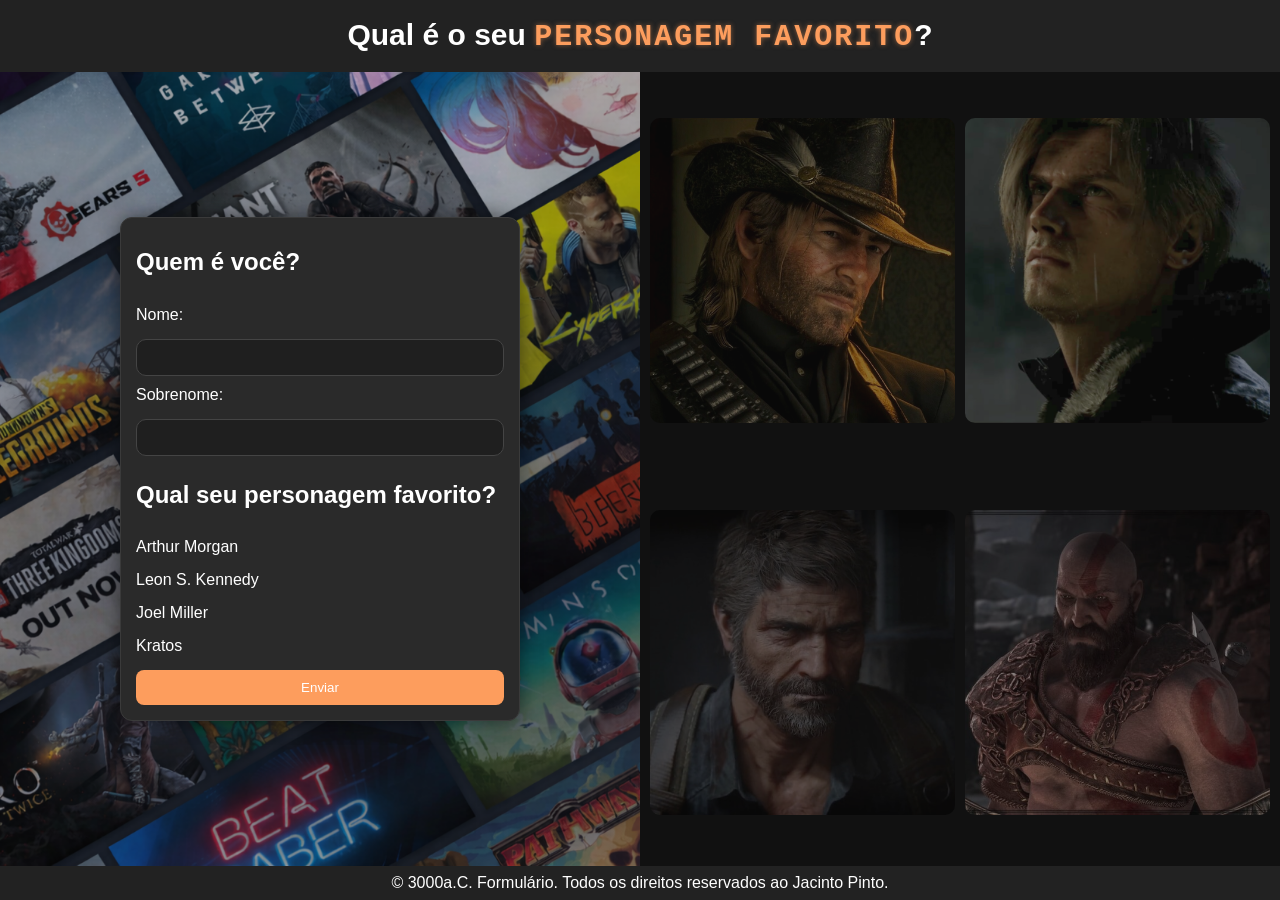
<file: ativ2.html>
<!DOCTYPE html>
<html>
    <head>
        <title>Formulário</title>
        <style>
            body {
                margin: 0;
                font-family: Arial, sans-serif;
                display: flex;
                flex-direction: column;
                min-height: 100vh;
                height: 100vh;
                overflow: hidden;
        }

            main {
                display: flex;
                flex: 1;
                background: #333;
                color: white;
                min-height: 0;
                overflow: hidden;
                
        }
            .esquerda {
                width: 50%;
                display: flex;
                justify-content: center;
                align-items: center;
                padding: 10px;
                height: 100%;
                background-image: url("image-steam.png");
                background-size: cover;
        }
            .direita {
                width: 50%;
                display: grid;
                grid-template-columns: 1fr 1fr;
                gap: 10px;
                padding: 10px;
                background: #111;
                height: 100%;
        }
            .direita img {
                width: 100%;
                border-radius: 10px;
                opacity: 0.5;
                transition: 0.2s;
                
        }
            .direita img:hover {
                transform: scale(1.05);
                transition: 0.2s;
                cursor: pointer;
        }        
            form {
                display: flex;
                flex-direction: column;
                gap: 10px;
                width: 400px;
                padding: 15px;
                background: #2a2a2a;
                border-radius: 12px;
                box-shadow: 0 0 20px rgba(0,0,0,0.5);
                border: 1px solid #3a3a3a;
                max-height: 100%;
                overflow: auto;
        }
            * {
                box-sizing: border-box;
        }

            header {
                text-align: center;
                padding: 8px;
                background: #222222;
                color: white;
                margin: 0;
        }
            strong {
                color: #fd9d5d;
                font-family: "Courier New", monospace;
                letter-spacing: 2px;
                text-shadow: 0 0 5px rgba(253, 157, 93, 0.5);
        }
            footer {
                text-align: center;
                padding: 8px;
                background: #222;
                color: white;
                margin: 0;
        }
            footer p {
                margin: 0;
        }
            input[type="text"] {
                width: 100%;
                padding: 10px;
                border: 1px solid #444;
                border-radius: 10px;
                background: #1f1f1f;
                color: white;
        }

            input[type="submit"] {
                padding: 10px;
                background: #fd9d5d;
                color: white;
                border: none;
                cursor: pointer;
                border-radius: 8px;
                transition: 0.2s;
        }
            input[type="submit"]:active {
                transform: scale(0.98);
        }
            label {
                margin-bottom: 5px;
        }
            label:hover {
                color: #fd9d5d;
                cursor: pointer;
        }
            input[type="radio"] {
                margin-right: 5px;
                display: none;
        }
            input[type="submit"]:hover {
                background: #d3702e;
        }
            h1 {
                font-size: 30px;
                margin: 10px 0;
        }

            h2 {
                font-size: 24px;
                margin-top: 15px;
        }
        
            .card input {
                display: none;
        }

            .card {
                display: flex;
                flex-direction: column;
                align-items: center;
                cursor: pointer;
                display: flex;
                justify-content: center;
        }

            .card img {
                width: 100%;
                border-radius: 10px;
                opacity: 0.5;
                transition: 0.2s;
                max-height: 400px;
                object-fit: contain;
        }
            .card input:checked + img {
                opacity: 1;
                transform: scale(1.05);
                box-shadow: 0 0 15px #fd9d5d;
        }

            #arthur:checked ~ .direita #img-arthur {
                opacity: 1;
                transform: scale(1.05);
                box-shadow: 0 0 15px #fd9d5d;
        }

            #leon:checked ~ .direita #img-leon {
                opacity: 1;
                transform: scale(1.05);
                box-shadow: 0 0 15px #fd9d5d;
        }

            #joel:checked ~ .direita #img-joel {
                opacity: 1;
                transform: scale(1.05);
                box-shadow: 0 0 15px #fd9d5d;
        }

            #kratos:checked ~ .direita #img-kratos {
                opacity: 1;
                transform: scale(1.05);
                box-shadow: 0 0 15px #fd9d5d;
        }

        </style>
    </head>
    <body>
        <header>
            <h1>Qual é o seu <strong>PERSONAGEM FAVORITO</strong>?</h1>
        </header>

        <main>

            <input type="radio" id="arthur" name="personagem">
            <input type="radio" id="leon" name="personagem">
            <input type="radio" id="joel" name="personagem">
            <input type="radio" id="kratos" name="personagem">

            <div class="esquerda">
                <form method="get">
                    <h2>Quem é você?</h2>

                    <label for="nome">Nome:</label>
                    <input type="text" id="nome" name="nome">

                    <label for="sobrenome">Sobrenome:</label>
                    <input type="text" id="sobrenome" name="sobrenome">

                    <h2>Qual seu personagem favorito?</h2>

                    <label for="arthur">Arthur Morgan</label>
                    <label for="leon">Leon S. Kennedy</label>
                    <label for="joel">Joel Miller</label>
                    <label for="kratos">Kratos</label>

                    <input type="submit" value="Enviar">
                </form>
            </div>

            <div class="direita">
                <label for="arthur" class="card">
                    <img id="img-arthur" src="image-arthur.png">
                </label>

                <label for="leon" class="card">
                    <img id="img-leon" src="image-leon.png">
                </label>

                <label for="joel" class="card">
                    <img id="img-joel" src="image-joel.png">
                </label>

                <label for="kratos" class="card">
                    <img id="img-kratos" src="image-kratos.png">
                </label>

            </div>

        </main>
        <footer>
            <p>&copy; 3000a.C. Formulário. Todos os direitos reservados ao Jacinto Pinto.</p>
        </footer>
    </body>
</html>
</file>
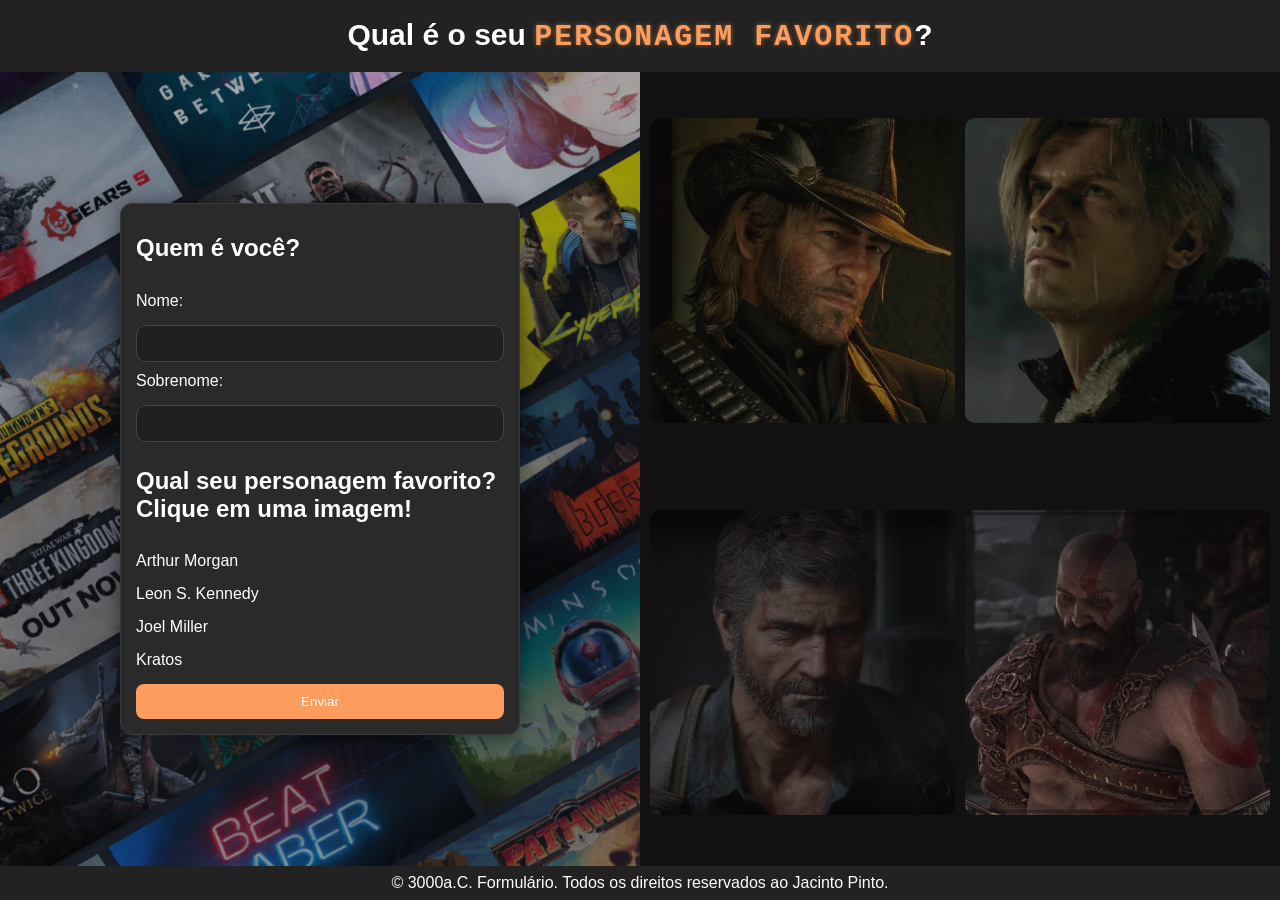
<file: ativ2/ativ2.html>
<!DOCTYPE html>
<html>
    <head>
        <title>Pergunta SUPER importante</title>
        <style>
            body {
                margin: 0;
                font-family: Arial, sans-serif;
                display: flex;
                flex-direction: column;
                min-height: 100vh;
                height: 100vh;
                overflow: hidden;
        }

            main {
                display: flex;
                flex: 1;
                background: #333;
                color: white;
                min-height: 0;
                overflow: hidden;
                
        }
            .esquerda {
                width: 50%;
                display: flex;
                justify-content: center;
                align-items: center;
                padding: 10px;
                height: 100%;
                background-image: url("image-steam.png");
                background-size: cover;
        }
            .direita {
                width: 50%;
                display: grid;
                grid-template-columns: 1fr 1fr;
                gap: 10px;
                padding: 10px;
                background: #111;
                height: 100%;
        }
            .direita img {
                width: 100%;
                border-radius: 10px;
                opacity: 0.5;
                transition: 0.2s;
                
        }
            .direita img:hover {
                transform: scale(1.05);
                transition: 0.2s;
                cursor: pointer;
        }        
            form {
                display: flex;
                flex-direction: column;
                gap: 10px;
                width: 400px;
                padding: 15px;
                background: #2a2a2a;
                border-radius: 12px;
                box-shadow: 0 0 20px rgba(0,0,0,0.5);
                border: 1px solid #3a3a3a;
                max-height: 100%;
                overflow: auto;
        }
            * {
                box-sizing: border-box;
        }

            header {
                text-align: center;
                padding: 8px;
                background: #222222;
                color: white;
                margin: 0;
        }
            strong {
                color: #fd9d5d;
                font-family: "Courier New", monospace;
                letter-spacing: 2px;
                text-shadow: 0 0 5px rgba(253, 157, 93, 0.5);
        }
            footer {
                text-align: center;
                padding: 8px;
                background: #222;
                color: white;
                margin: 0;
        }
            footer p {
                margin: 0;
        }
            input[type="text"] {
                width: 100%;
                padding: 10px;
                border: 1px solid #444;
                border-radius: 10px;
                background: #1f1f1f;
                color: white;
        }

            input[type="submit"] {
                padding: 10px;
                background: #fd9d5d;
                color: white;
                border: none;
                cursor: pointer;
                border-radius: 8px;
                transition: 0.2s;
        }
            input[type="submit"]:active {
                transform: scale(0.98);
        }
            label {
                margin-bottom: 5px;
        }
            label:hover {
                color: #fd9d5d;
                cursor: pointer;
        }
            input[type="radio"] {
                margin-right: 5px;
                display: none;
        }
            input[type="submit"]:hover {
                background: #d3702e;
        }
            h1 {
                font-size: 30px;
                margin: 10px 0;
        }

            h2 {
                font-size: 24px;
                margin-top: 15px;
        }
        
            .card input {
                display: none;
        }

            .card {
                display: flex;
                flex-direction: column;
                align-items: center;
                cursor: pointer;
                display: flex;
                justify-content: center;
        }

            .card img {
                width: 100%;
                border-radius: 10px;
                opacity: 0.5;
                transition: 0.2s;
                max-height: 400px;
                object-fit: contain;
        }
            .card input:checked + img {
                opacity: 1;
                transform: scale(1.05);
                box-shadow: 0 0 15px #fd9d5d;
        }

            #arthur:checked ~ .direita #img-arthur {
                opacity: 1;
                transform: scale(1.05);
                box-shadow: 0 0 15px #fd9d5d;
        }

            #leon:checked ~ .direita #img-leon {
                opacity: 1;
                transform: scale(1.05);
                box-shadow: 0 0 15px #fd9d5d;
        }

            #joel:checked ~ .direita #img-joel {
                opacity: 1;
                transform: scale(1.05);
                box-shadow: 0 0 15px #fd9d5d;
        }

            #kratos:checked ~ .direita #img-kratos {
                opacity: 1;
                transform: scale(1.05);
                box-shadow: 0 0 15px #fd9d5d;
        }

        </style>
    </head>
    <body>
        <header>
            <h1>Qual é o seu <strong>PERSONAGEM FAVORITO</strong>?</h1>
        </header>

        <main>

            <input type="radio" id="arthur" name="personagem">
            <input type="radio" id="leon" name="personagem">
            <input type="radio" id="joel" name="personagem">
            <input type="radio" id="kratos" name="personagem">

            <div class="esquerda">
                <form method="get">
                    <h2>Quem é você?</h2>

                    <label for="nome">Nome:</label>
                    <input type="text" id="nome" name="nome">

                    <label for="sobrenome">Sobrenome:</label>
                    <input type="text" id="sobrenome" name="sobrenome">

                    <h2>Qual seu personagem favorito? Clique em uma imagem!</h2>

                    <label for="arthur">Arthur Morgan</label>
                    <label for="leon">Leon S. Kennedy</label>
                    <label for="joel">Joel Miller</label>
                    <label for="kratos">Kratos</label>

                    <input type="submit" value="Enviar">
                </form>
            </div>

            <div class="direita">
                <label for="arthur" class="card">
                    <img id="img-arthur" src="image-arthur.png">
                </label>

                <label for="leon" class="card">
                    <img id="img-leon" src="image-leon.png">
                </label>

                <label for="joel" class="card">
                    <img id="img-joel" src="image-joel.png">
                </label>

                <label for="kratos" class="card">
                    <img id="img-kratos" src="image-kratos.png">
                </label>

            </div>

        </main>
        <footer>
            <p>&copy; 3000a.C. Formulário. Todos os direitos reservados ao Jacinto Pinto.</p>
        </footer>
    </body>
</html>
</file>
